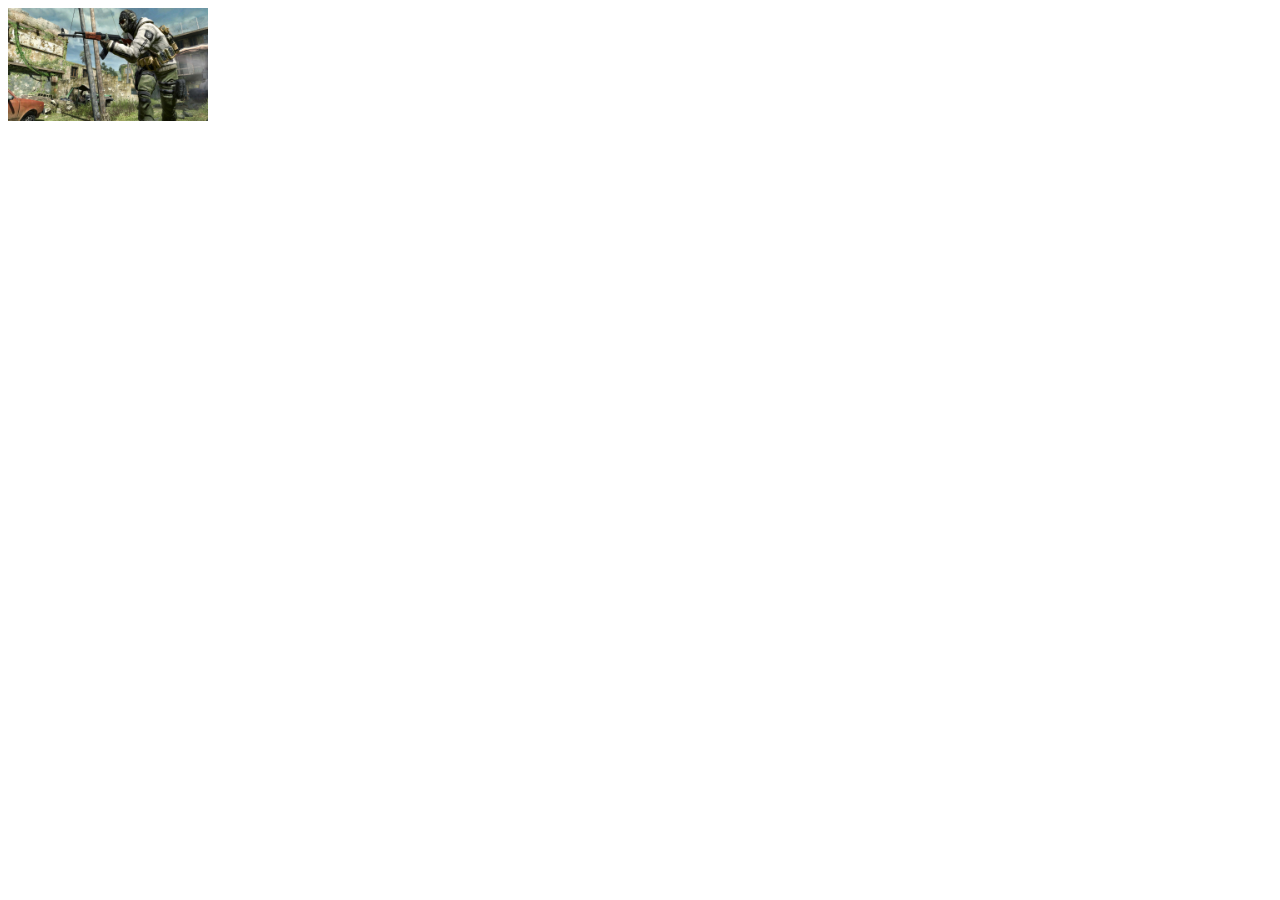
<file: 放大镜/放大效果.html>
<!DOCTYPE html>
<html lang="en">
<head>
	<meta charset="UTF-8">
	<title>放大效果</title>
</head>
<style>
	#thumbnail{
		width: 200px;
	}
	#prototype{
		width: 400px;
		display: none;
	}
</style>
<script type="text/javascript">
	function zoom(){
		var pic = document.getElementById("prototype");
		pic.style.display = "block";
	}
	function narrow(){
		var pic = document.getElementById("prototype");
		pic.style.display = "none";
	}
</script>
<body>
	<div class="thumbnail">
		<img id="thumbnail" src="codol.jpg" alt="" onmouseover="zoom()" onmouseout="narrow()">
	</div>
	<div class="prototype">
		<img id="prototype" src="codol.jpg" alt="">
	</div>
</body>
</html>
</file>
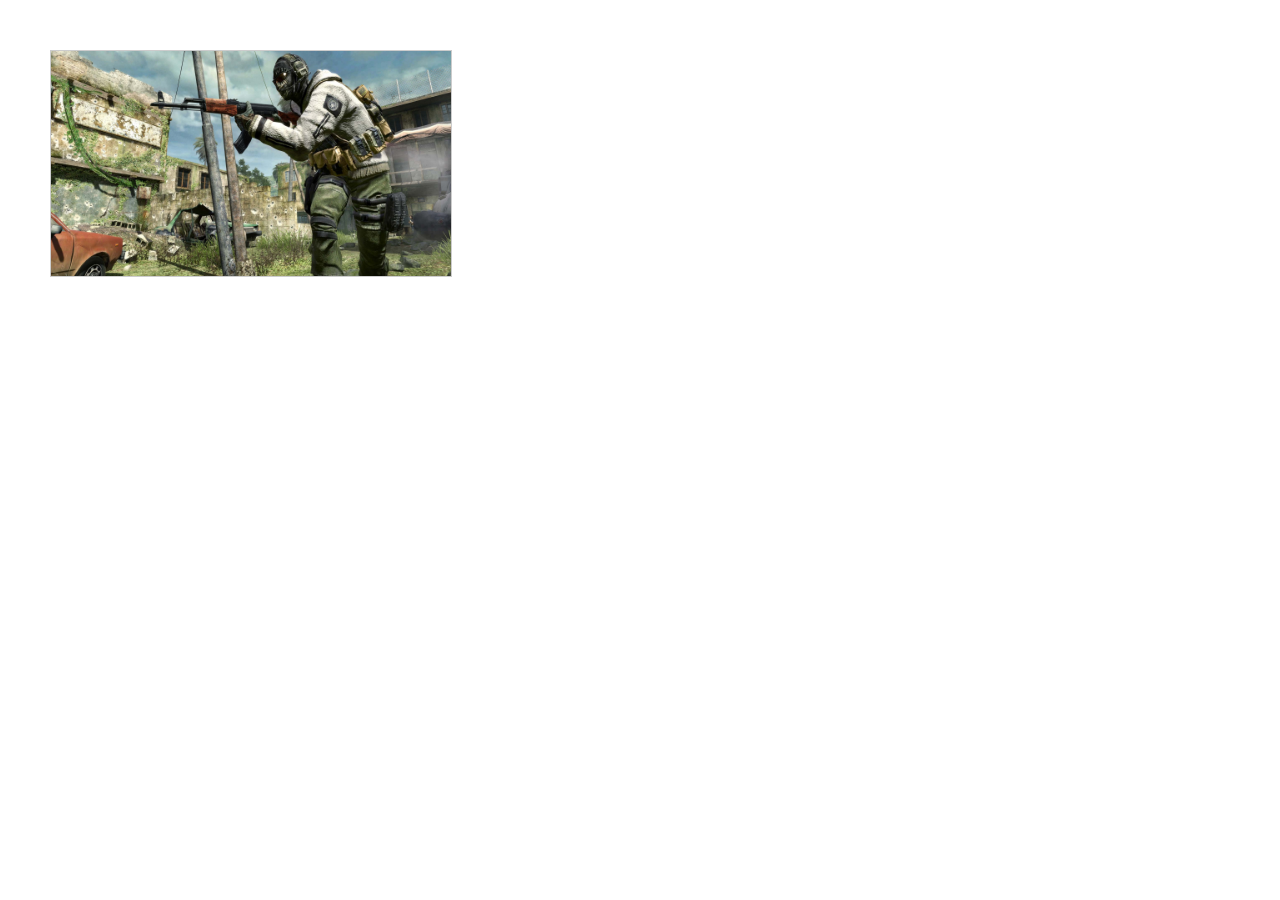
<file: 放大镜/放大镜.html>
<!DOCTYPE html>
<html>
<head>
<meta charset="UTF-8">
<title>放大镜</title>
<style>
        * {
margin: 0;
padding: 0;
        }

        #demo {
display: block;
width: 400px;
height: 225px;
margin: 50px;
position: relative;
border: 1px solid #ccc;
        }

        #small-box {
position: relative;
z-index: 1;
        }

        #float-box {
display: none;
width: 160px;
height: 120px;
position: absolute;
background: #ffffcc;
border: 1px solid #ccc;
filter: alpha(opacity=50);
opacity: 0.5;
cursor: move;
        }

        #mark {
position: absolute;
display: block;
width: 400px;
height: 255px;
z-index: 10;
background: #fff;
filter: alpha(opacity=0);
opacity: 0;
cursor: move;
        }

        #big-box {
display: none;
position: absolute;
top: 0;
left: 460px;
width: 400px;
height: 300px;
overflow: hidden;
border: 1px solid #ccc;
z-index: 1;
        }

        #big-box img {
position: absolute;
z-index: 5
        }
</style>
<script>

        //页面加载完毕后执行
window.onload = function () {

var objDemo = document.getElementById("demo");
var objSmallBox = document.getElementById("small-box");
var objMark = document.getElementById("mark");
var objFloatBox = document.getElementById("float-box");
var objBigBox = document.getElementById("big-box");
var objBigBoxImage = objBigBox.getElementsByTagName("img")[0];

objSmallBox.onmouseover = function () {
objFloatBox.style.display = "block";
objBigBox.style.display = "block";
            }

objSmallBox.onmouseout = function () {
objFloatBox.style.display = "none";
objBigBox.style.display = "none";
            }

objSmallBox.onmousemove = function (ev) {

//鼠标移动时的响应方法
    var _event = ev || window.event;
    var floatLeft = _event.clientX - objDemo.offsetLeft - objSmallBox.offsetLeft - objFloatBox.offsetWidth/2;
    var floatTop = _event.clientY - objDemo.offsetTop - objSmallBox.offsetTop - objFloatBox.offsetHeight/2;
    
    if(floatLeft < 0){
        floatLeft = 0;
    }else if(floatLeft > objSmallBox.offsetWidth - objFloatBox.offsetWidth){
        floatLeft = objSmallBox.offsetWidth - objFloatBox.offsetWidth;
    }
    
    if(floatTop < 0){
        floatTop = 0;
    }else if(floatTop > objSmallBox.offsetHeight - objFloatBox.offsetHeight){
        floatTop = objSmallBox.offsetHeight - objFloatBox.offsetHeight;
    }
    
    objFloatBox.style.left = floatLeft + "px";
    objFloatBox.style.top = floatTop + "px";
    
    var zoomX = floatLeft*(objBigBoxImage.offsetWidth - objBigBox.offsetWidth)/(objSmallBox.offsetWidth - objFloatBox.offsetWidth)
    var zoomY = floatTop*(objBigBoxImage.offsetHeight - objBigBox.offsetHeight)/(objSmallBox.offsetHeight - objFloatBox.offsetHeight)
    
    objBigBoxImage.style.left = -zoomX + "px";
    objBigBoxImage.style.top = -zoomY + "px";
            }
        }
    
    
</script>
</head>
<body>
    <div id="demo">
        <div id="small-box">
            <div id="mark"></div>
            <div id="float-box"></div>
            <img src="codol.jpg" alt="" style="width: 400px">
        </div>
        <div id="big-box">
            <img src="codol.jpg" alt="">
        </div>
    </div>
</body>
</html>
</file>
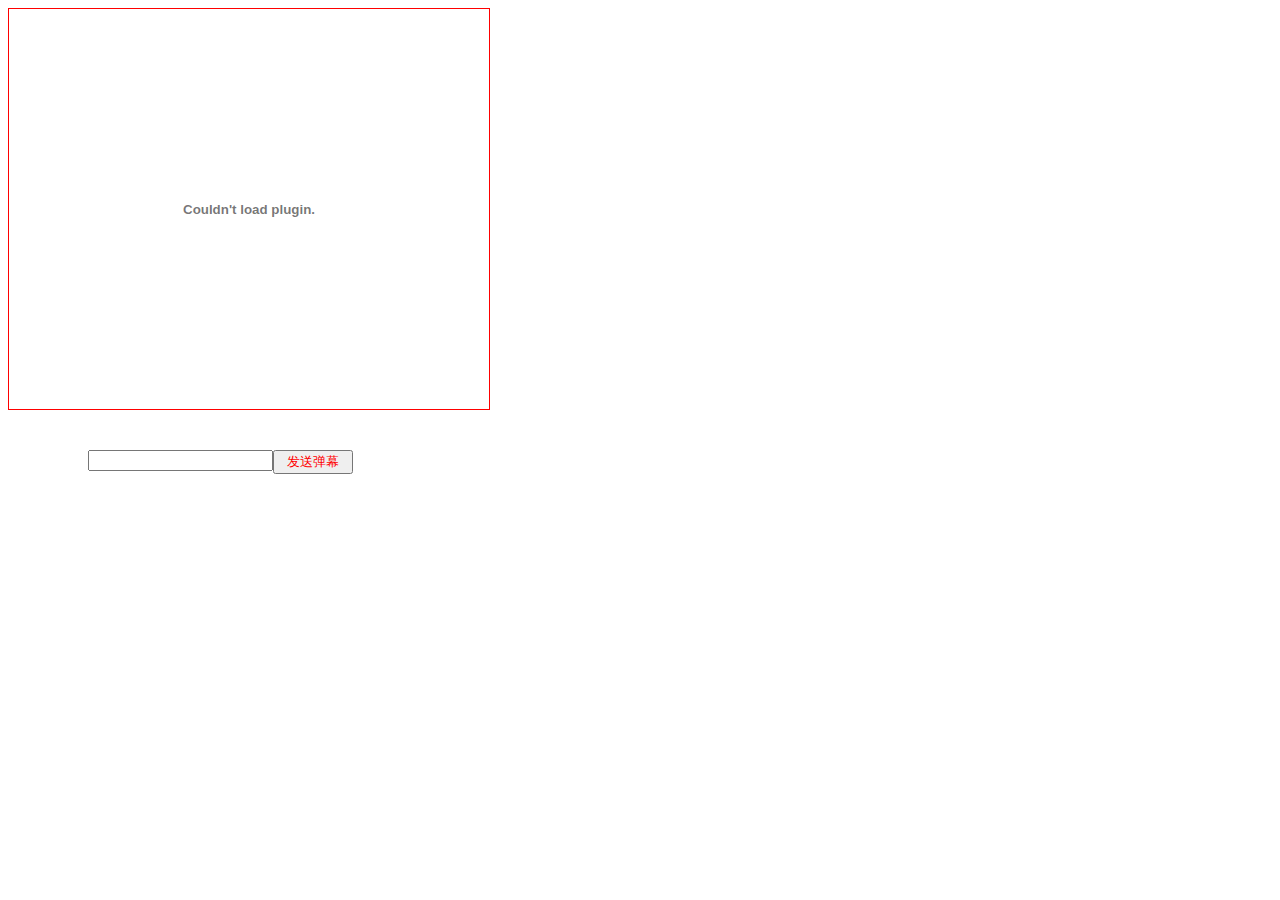
<file: 评论弹幕效果/评论弹幕效果.html>
<!DOCTYPE html>
<html lang="en">
<head>
	<meta charset="UTF-8">
	<title>评论弹幕效果</title>
	<style>
		.content{
			margin-left: 80px;
			float: left;
		}
		.type{
			width: 450px;
			height: 15px;
			margin-top: 20px;
		}
		.video{
			width: 480px;
			/*height: 400px;*/
			margin-bottom: 20px;
			/*border: 1px solid red;*/
		}
		#textMove{
			position: absolute;
			color: red;
		}
		.box{
			width: 480px;
			overflow: hidden;
		}

	</style>
	<script type="text/javascript">
		
		function send(){
			var barrage = document.getElementById("barrage");//弹幕元素
			var video = document.getElementById("video");//弹幕出现的区域
			var textValue = "<font id='textMove'>" + barrage.value + "</font>";//弹幕元素里面的东西，就是真正的弹幕
			video.innerHTML = textValue;
			var textStyle = document.getElementById("textMove");
			var textLeft = video.offsetWidth + "px";//这个是弹幕可以出现的位置长度
			textStyle.style.left = textLeft;//先设定弹幕离视频窗口的距离
			var textHeight = Math.random()*330 + "px"
			textStyle.style.top = textHeight;
			function move(){
				if(parseInt(textStyle.style.left) > -300){
					textStyle.style.left = parseInt(textStyle.style.left) - 20 + "px";
					textStyle.style.top = textHeight;
				}
				setTimeout(move, 100);
			}
			move();
		}
	</script>
</head>
<body>
	<embed src='http://player.youku.com/player.php/sid/XMjMyODQwNjA4/v.swf' allowFullScreen='true' quality='high' width='480' height='400' align='middle' allowScriptAccess='always' type='application/x-shockwave-flash' style="border: 1px solid red"></embed>
	<div class="box">
		<div class="video" id="video">
			<!-- <embed src='http://player.youku.com/player.php/sid/XMjMyODQwNjA4/v.swf' allowFullScreen='true' quality='high' width='480' height='400' align='middle' allowScriptAccess='always' type='application/x-shockwave-flash'></embed> -->
		</div>
	</div>
	
	<div class="type">
		<div class="content">
			<input type="text" name="" id="barrage" cols="30" rows="10"></input>
		</div>
		<input type="button" id="send" style="color: red; width: 80px;" value="发送弹幕" onclick="send()">
	</div>
	
</body>
</html>
</file>
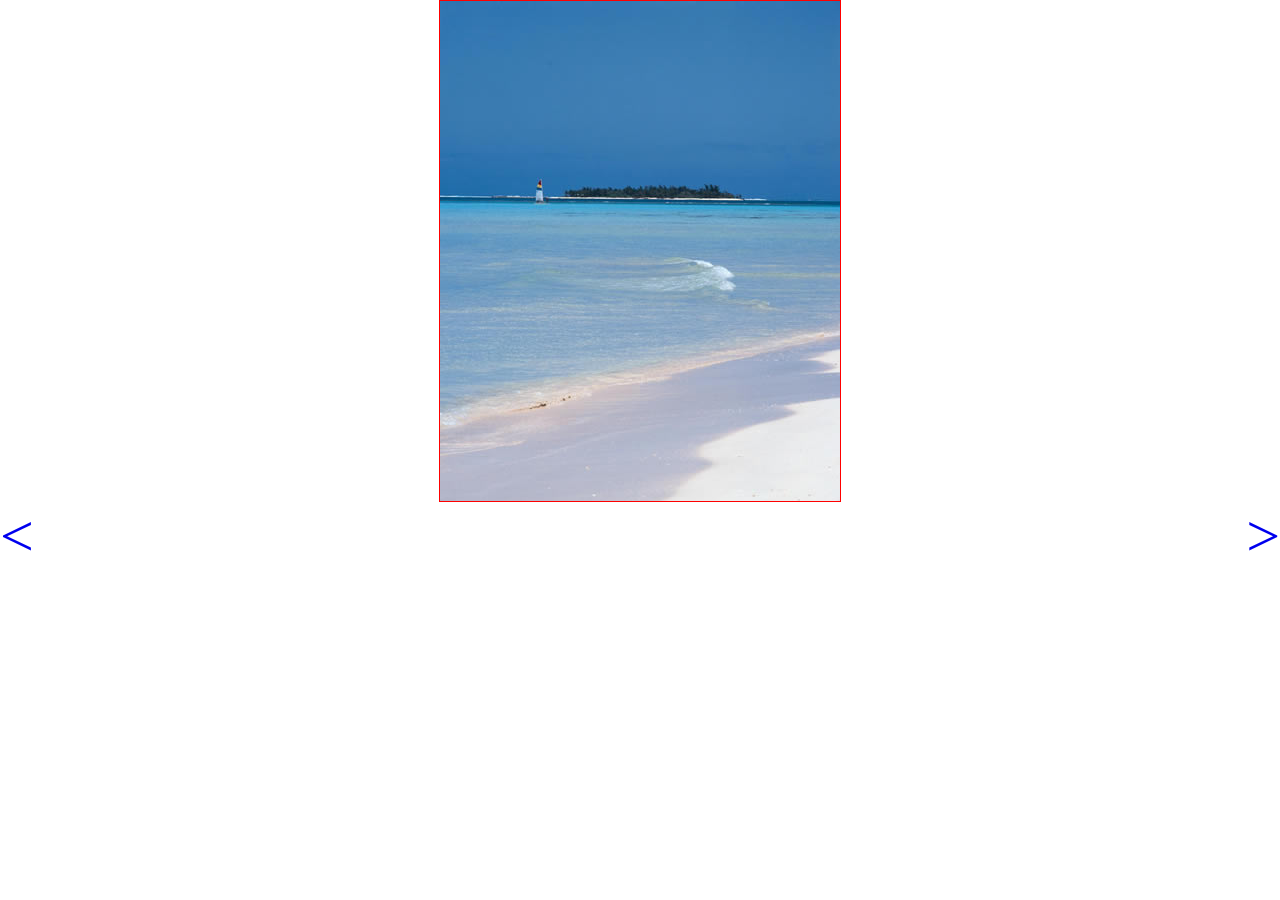
<file: 轮播图/轮播图-焦点图.html>
<!DOCTYPE html>
<html lang="en">
<head>
	<meta charset="UTF-8">
	<title>轮播图-焦点图</title>

	<script type="text/javascript">
		window.onload = function(){
			autoRun();
			timer = window.setInterval(function(){
				right.onclick();
			},3000);
		}
		function autoRun(){
			var list = document.getElementById("list");
			var left = document.getElementById("left");
			var right = document.getElementById("right");
			
			var time = 300;
			var interval = 10;
			var speed = 400/(time/interval);

			right.onclick = function(){
				list.style.left = parseInt(list.style.left) - 400 + "px";
				if(list.style.left == -3200 + "px"){
					list.style.left = 0 + "px";
				}
			}
			left.onclick = function(){
				list.style.left = parseInt(list.style.left) + 400 + "px";
				if(list.style.left == 400 + "px"){
					list.style.left = -2800 + "px";
				}
			}
		}
		// var list = document.getElementById("list");
		// function stop(){
		// 		clearInterval(timer);
		// 	}
		// 	list.onmouseover = stop;
		// 	pic.onmuseout = autoRun;
	</script>

	<style type="text/css">
		*{
			margin: 0;
			padding: 0;
		}
		.pic{
			width: 400px;
			height: 500px;
			margin: 0 auto;
			border: 1px solid red;
			overflow: hidden;
			position: relative;
		}
		#list{
			width: 3200px;
			position: absolute;
			/*transition: 2s;*/
		}
		.pic img{
			width: 400px;
			border: 0;
			float: left;
		}
		.arrow{
			cursor: pointer;
			font-size: 60px;
			text-decoration: none;
		}
		#left{
			float: left;
		}
		#right{
			float: right;
		}

	</style>
</head>
<body>
	<div class="pic" id="pic">
		<div id="list" style="left: 0px">
			<img id="pic1" src="./pic/1.jpg" alt="">
			<img id="pic2" src="./pic/2.jpg" alt="">
			<img id="pic3" src="./pic/3.jpg" alt="">
			<img id="pic4" src="./pic/4.jpg" alt="">
			<img id="pic5" src="./pic/5.jpg" alt="">
			<img id="pic6" src="./pic/6.jpg" alt="">
			<img id="pic7" src="./pic/7.jpg" alt="">
			<img id="pic8" src="./pic/8.jpg" alt="">
		</div>
	</div>
	<a href="javascript:0" class="arrow" id="left">&lt;</a>
	<a href="javascript:0" class="arrow" id="right">&gt;</a>

</body>
</html>
</file>
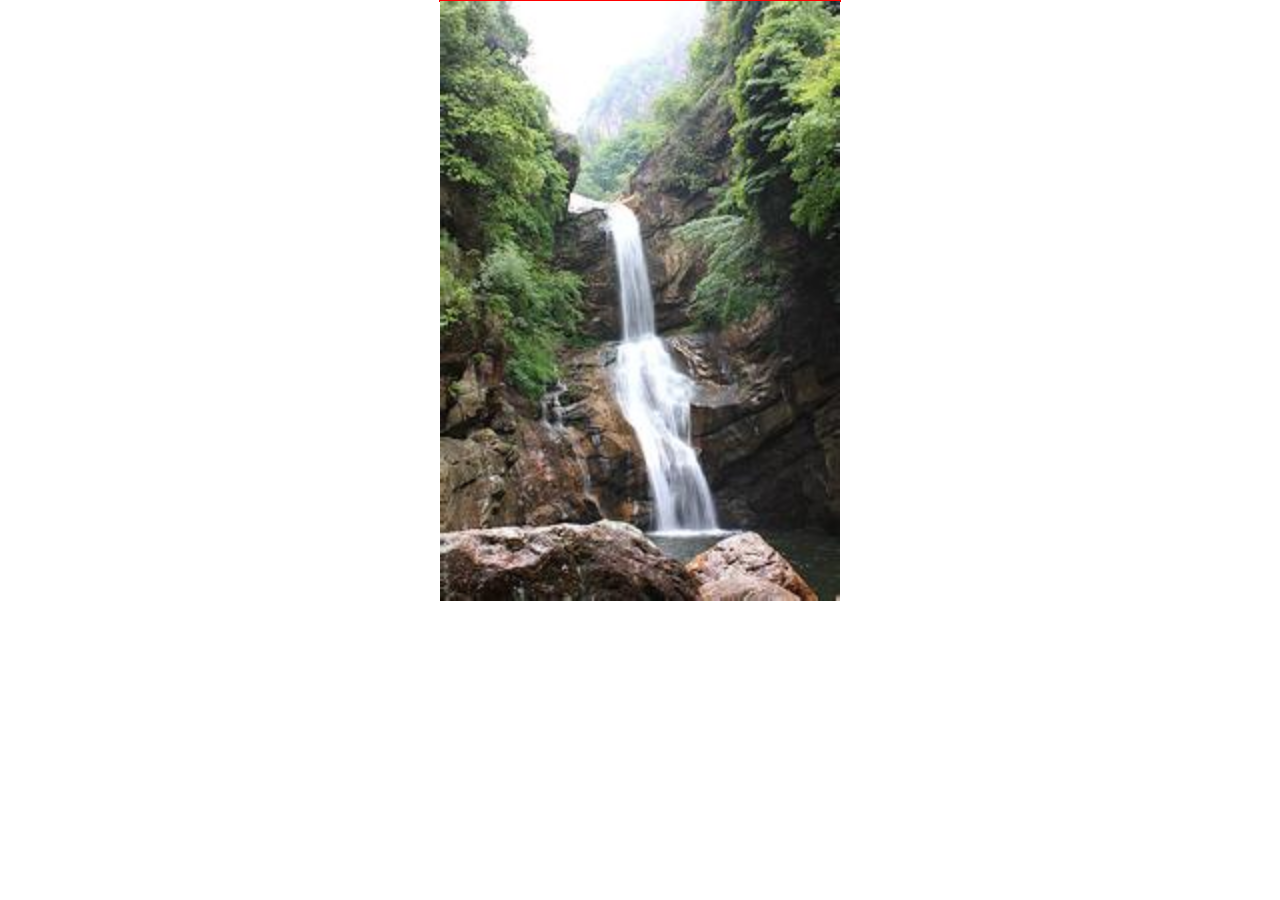
<file: 轮播图/轮播图.html>
<!DOCTYPE html>
<html lang="en">
<head>
	<meta charset="UTF-8">
	<title>轮播图</title>

	<script type="text/javascript">
		window.onload = function(){
			clickRun()

		}
		function clickRun(){
			var img = [];
			img = document.getElementById("pic").getElementsByTagName("img");
			for(var i = 0; i < img.length; i++){
		//		img[i].style.zIndex = 1000;
				img[i].onclick = function(){
					this.style.zIndex--;
				}
			}
		}
	</script>

	<style type="text/css">
		*{
			margin: 0;
			padding: 0;
		}
		.pic{
			width: 400px;
			margin: 0 auto;
			border: 1px solid red;
		}
		.pic img{
			width: 400px;
			position: absolute;
		}
		li{
			list-style-type: none;
		}

	</style>
</head>
<body>
	<div class="pic" id="pic">
		<ul>
			<li><img id="pic1" src="./pic/1.jpg" alt=""></li>
			<li><img id="pic2" src="./pic/2.jpg" alt=""></li>
			<li><img id="pic3" src="./pic/3.jpg" alt=""></li>
			<li><img id="pic4" src="./pic/4.jpg" alt=""></li>
			<li><img id="pic5" src="./pic/5.jpg" alt=""></li>
			<li><img id="pic6" src="./pic/6.jpg" alt=""></li>
			<li><img id="pic7" src="./pic/7.jpg" alt=""></li>
			<li><img id="pic8" src="./pic/8.jpg" alt=""></li>
		</ul>
	</div>
</body>
</html>
</file>
